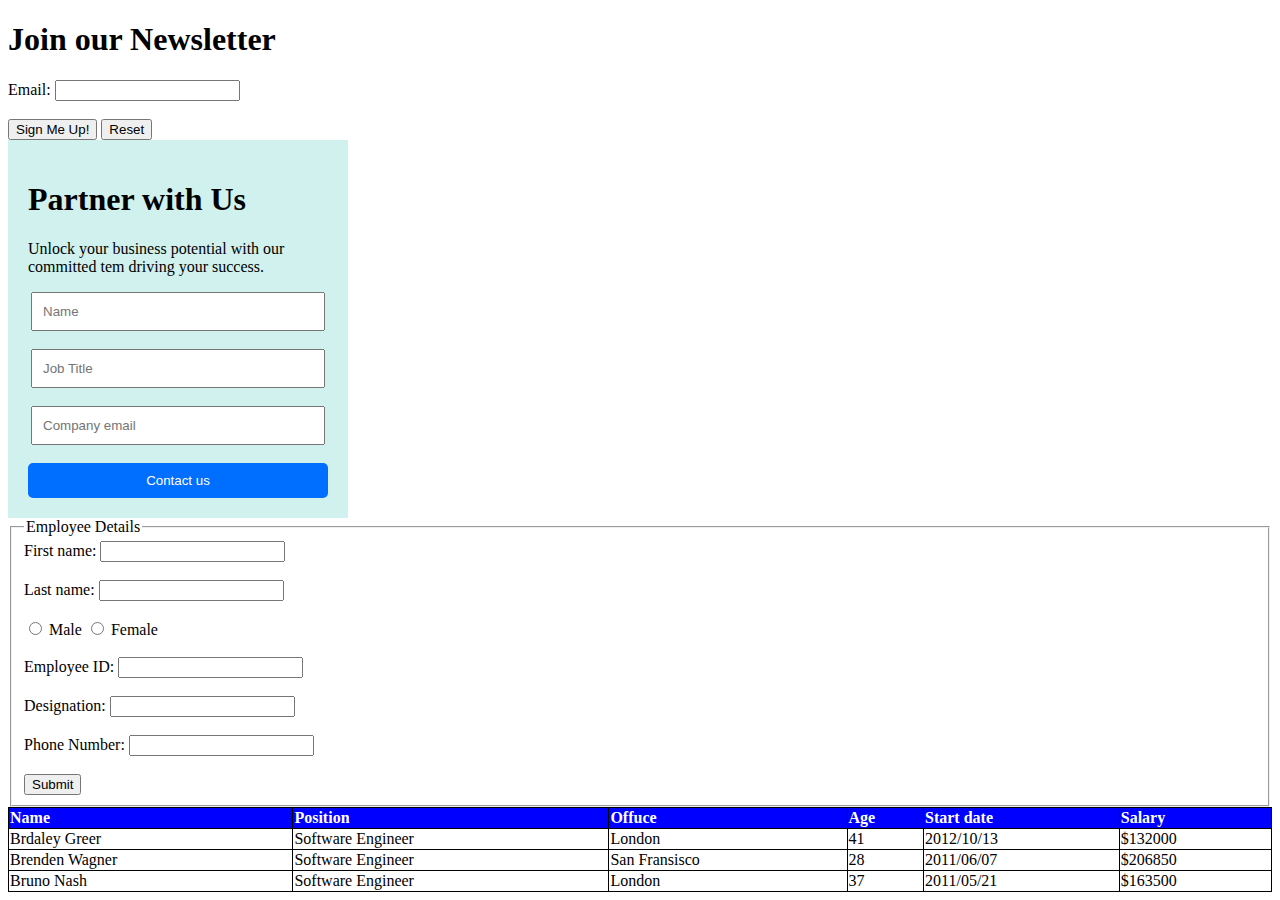
<file: Assignment.html>
<!DOCTYPE html>
<html lang="en">
<head>
    <meta charset="UTF-8">
    <meta name="viewport" content="width=device-width, initial-scale=1.0">
    <title>Assignment</title>
    <style>
        table, th, td {
            border: 1px solid black;
            border-collapse: collapse;
        }
        th {
            background-color: blue;
            color: white;
            text-align: left;
        }
    </style>
</head>
<body>
    <!-- Question 1 -->
    <form action="">
        <h1>Join our Newsletter</h1>
        <label for="email">Email:</label>
        <input type="text" value=""><br><br>
        <input type="submit" value="Sign Me Up!">
        <input type="submit" value="Reset">
    </form>

    <!-- Question 2 -->
    <form action="" style="background-color: rgba(173, 230, 225, 0.568); text-align: center; width: 300px; padding: 20px; left:20%;">
        <h1 style="text-align: left;">Partner with Us</h1>
        <p style="text-align: left;">Unlock your business potential with our<br>committed tem driving your success.</p>
        <input type="text" value="" placeholder="Name" style="width: 90%; padding: 10px;"><br><br>
        <input type="text" value="" placeholder="Job Title" style="width: 90%; padding: 10px;"><br><br>
        <input type="text" value="" placeholder="Company email" style="width: 90%; padding: 10px;"><br><br>
        <input type="button" value="Contact us" style="background-color: rgb(0, 110, 255);color: white; width: 100%; padding: 10px; border: none; border-radius: 5px;"><br>
    </form>

    <!-- Question 3 -->
    <form action="">
        <fieldset>
        <legend>Employee Details</legend>
        <label for="fname">First name:</label>
        <input type="text" value=""><br><br>
        <label for="lname">Last name:</label>
        <input type="text" value=""><br><br>
        <input type="radio" id="male" name="gender" value="Male">
        <label for="male">Male</label>
        <input type="radio" id="female" name="gender" value="Female">
        <label for="female">Female</label><br><br>
        <label for="employee ID">Employee ID:</label>
        <input type="text"><br><br>
        <label for="Designation">Designation:</label>
        <input type="text"><br><br>
        <label for="phone-number">Phone Number:</label>
        <input type="text"><br><br>
        <input type="button" value="Submit">
       </fieldset>
    </form>

    <table style="width: 100%; border: 1px solid black;">
        <tr>
            <th>Name</th>
            <th>Position</th>
            <th>Offuce</th>
            <th>Age</th>
            <th>Start date</th>
            <th>Salary</th>
        </tr>
        <tr>
            <td>Brdaley Greer</td>
            <td>Software Engineer</td>
            <td>London</td>
            <td>41</td>
            <td>2012/10/13</td>
            <td>$132000</td>
        </tr>
        <tr>
            <td>Brenden Wagner</td>
            <td>Software Engineer</td>
            <td>San Fransisco</td>
            <td>28</td>
            <td>2011/06/07</td>
            <td>$206850</td>
        </tr>
        <tr>
            <td>Bruno Nash</td>
            <td>Software Engineer</td>
            <td>London</td>
            <td>37</td>
            <td>2011/05/21</td>
            <td>$163500</td>
        </tr>
    </table>
    
</body>
</html>
</file>
